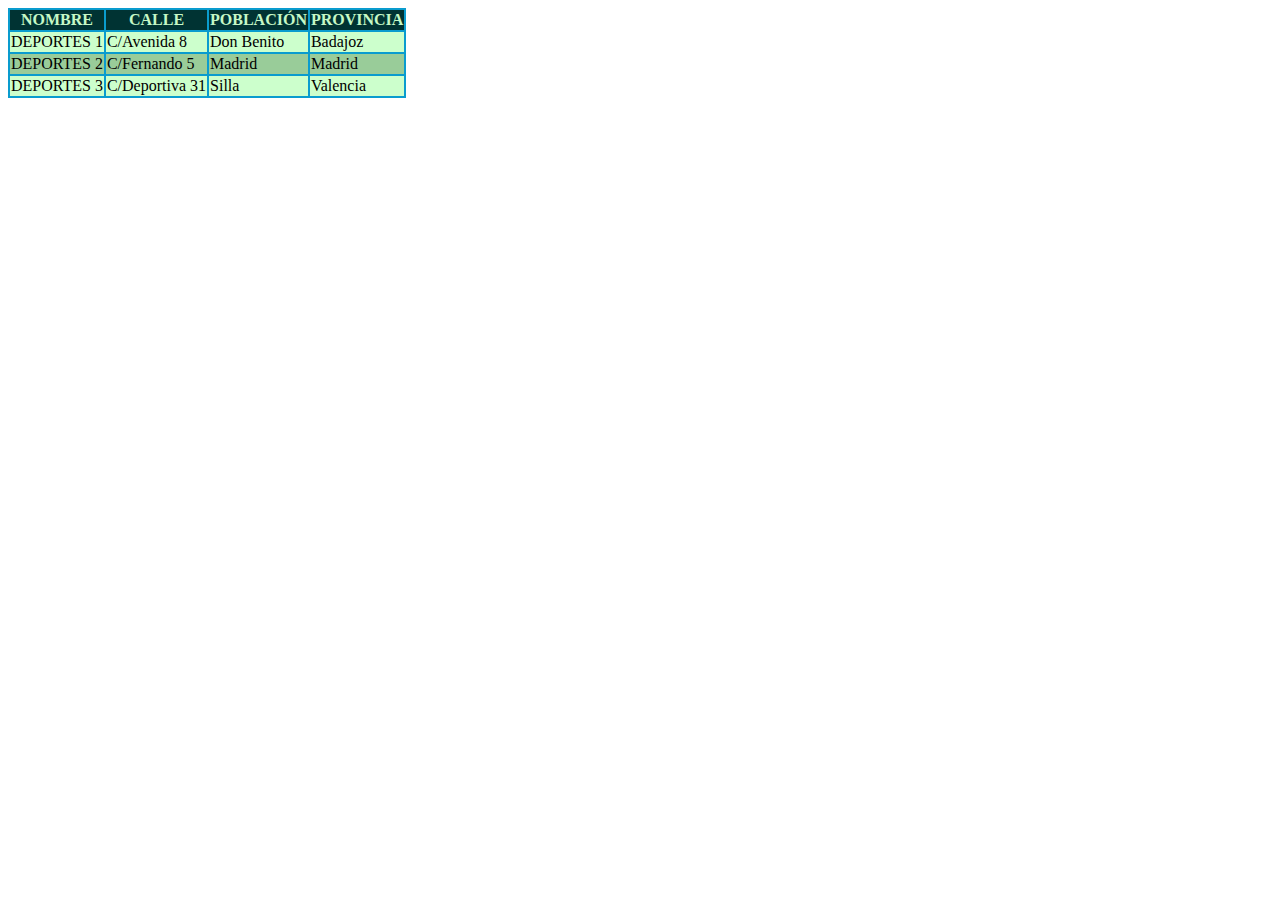
<file: T27/E11/index.html>
<!DOCTYPE html>
<html lang="en">
<head>
    <meta charset="UTF-8">
    <meta http-equiv="X-UA-Compatible" content="IE=edge">
    <meta name="viewport" content="width=device-width, initial-scale=1.0">
    <link href="styles.css" rel="stylesheet" type="text/css"/>
    <title>Ejercicio 1</title>
</head>
<body>
    <table>
        <tr>
            <th>NOMBRE</th>
            <th>CALLE</th>
            <th>POBLACIÓN</th>
            <th>PROVINCIA</th>
        </tr>
        <tr>
            <td>DEPORTES 1</td>
            <td>C/Avenida 8</td>
            <td>Don Benito</td>
            <td>Badajoz</td>
        </tr>
        <tr>
            <td class="oscuro">DEPORTES 2</td>
            <td class="oscuro">C/Fernando 5</td>
            <td class="oscuro">Madrid</td>
            <td class="oscuro">Madrid</td>
        </tr>
        <tr>
            <td>DEPORTES 3</td>
            <td>C/Deportiva 31</td>
            <td>Silla</td>
            <td>Valencia</td>
        </tr>
    </table>
</body>
</html>
</file>
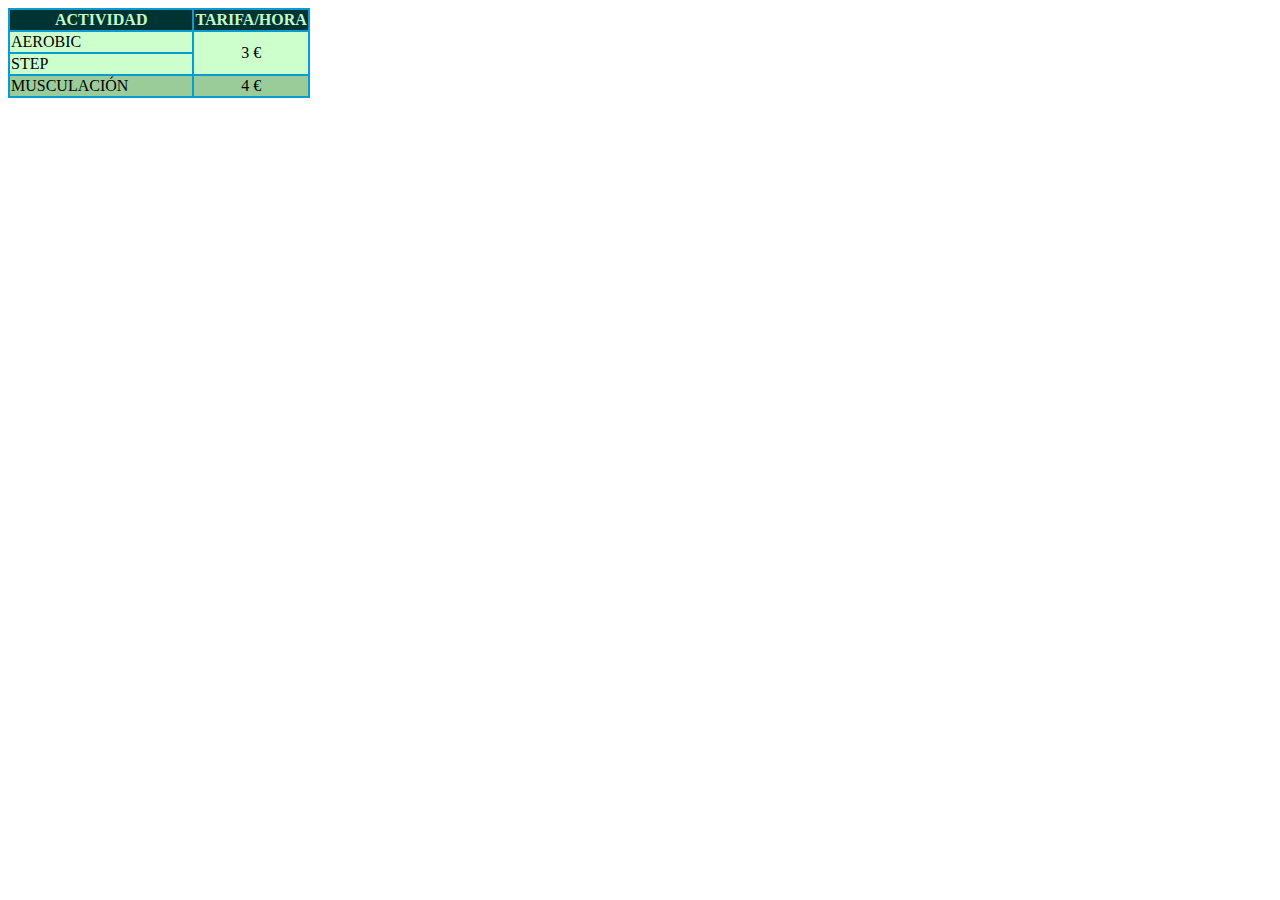
<file: T27/E12/index.html>
<!DOCTYPE html>
<html lang="en">
<head>
    <meta charset="UTF-8">
    <meta http-equiv="X-UA-Compatible" content="IE=edge">
    <meta name="viewport" content="width=device-width, initial-scale=1.0">
    <link href="styles.css" rel="stylesheet" type="text/css"/>
    <title>Ejercicio 2</title>
</head>
<body>
    <table>
        <tr>
            <th id="ancho">ACTIVIDAD</th>
            <th>TARIFA/HORA</th>
        </tr>
        <tr>
            <td>AEROBIC</td>
            <td rowspan="2"  class="centrado">3 €</td>
        </tr>
        <tr>
            <td>STEP</td>
        </tr>
        <tr>
            <td class="oscuro">MUSCULACIÓN</td>
            <td class="oscuro centrado">4 €</td>
        </tr>
    </table>
</body>
</html>
</file>
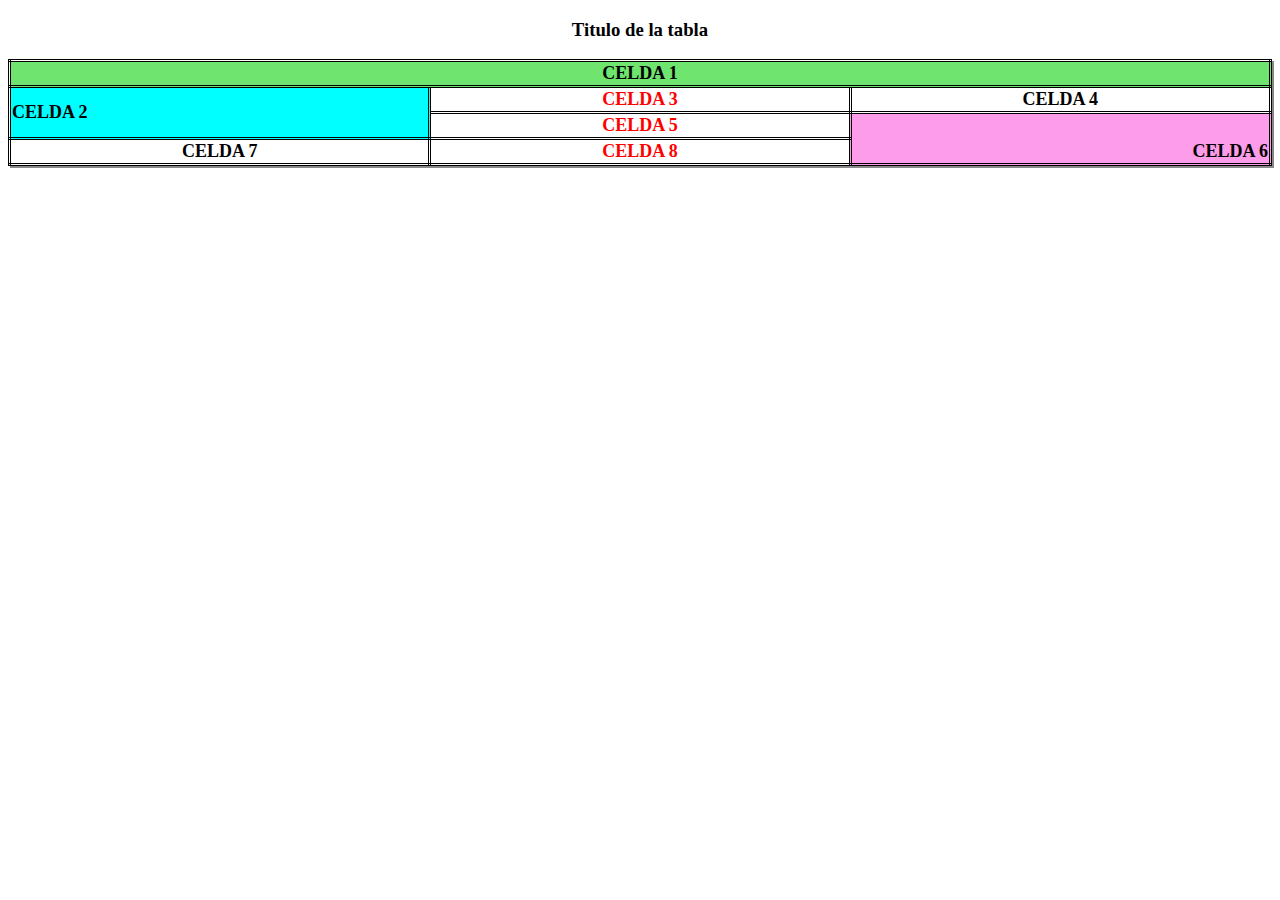
<file: T27/E13/index.html>
<!DOCTYPE html>
<html lang="es">
    <head>
        <meta charset="UTF-8">
        <meta name="viewport" content="width=device-width, initial-scale=1.0">
        <title>Ejercicio 13</title>
        <link rel="stylesheet" href="styles.css">
    </head>
    <body>
        <h3 id="title">Titulo de la tabla</h3>
        <table>
            <tr>
                <th colspan=3 id="th0">CELDA 1</th>
            </tr>
            <tr>
                <th ROWSPAN=2 id="th1">CELDA 2</th>
                <th><div class="clase1">CELDA 3</div></th>
                <th>CELDA 4</th>
            </tr>
            <tr>
                <th><div class="clase1">CELDA 5</div></th>
                <th ROWSPAN=2 id="th2">CELDA 6</th>
            </tr>
            <tr>
                <th>CELDA 7</th>
                <th><div class="clase1">CELDA 8</div></th>
            </tr>
        </table>
    </body>
</html>
</file>
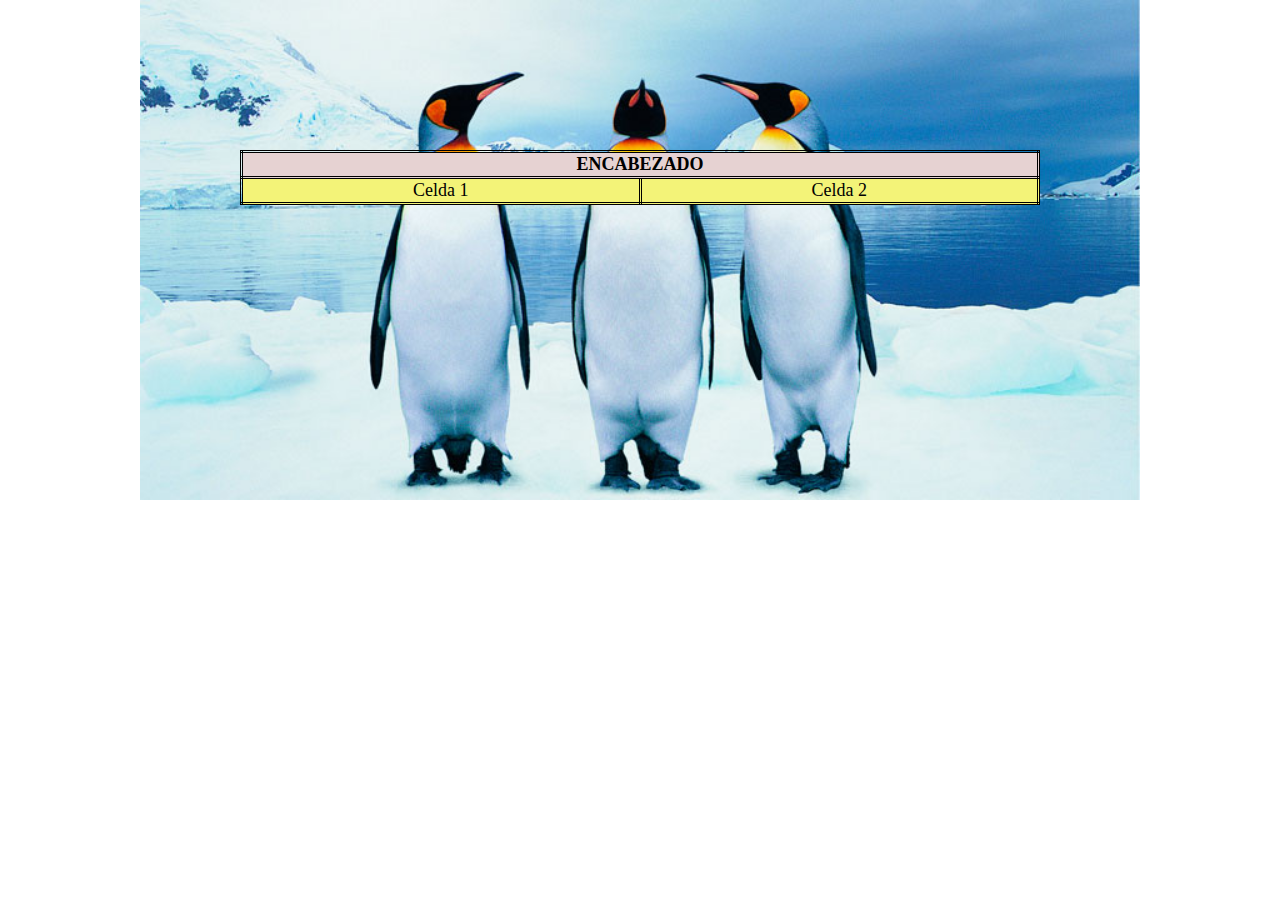
<file: T27/E14/index.html>
<!DOCTYPE html>
<html lang="en">
<head>
    <meta charset="UTF-8">
    <meta http-equiv="X-UA-Compatible" content="IE=edge">
    <meta name="viewport" content="width=device-width, initial-scale=1.0">
    <title>Ejercici14</title>
    <link rel="stylesheet" href="styles.css">
</head>
<body>
    <table>
        <tr>
            <th colspan=3>ENCABEZADO</th>
        </tr>
        <tr>
            <td>Celda 1</td>
            <td>Celda 2</td>
        </tr>
    </table>
</body>
</html>
</file>
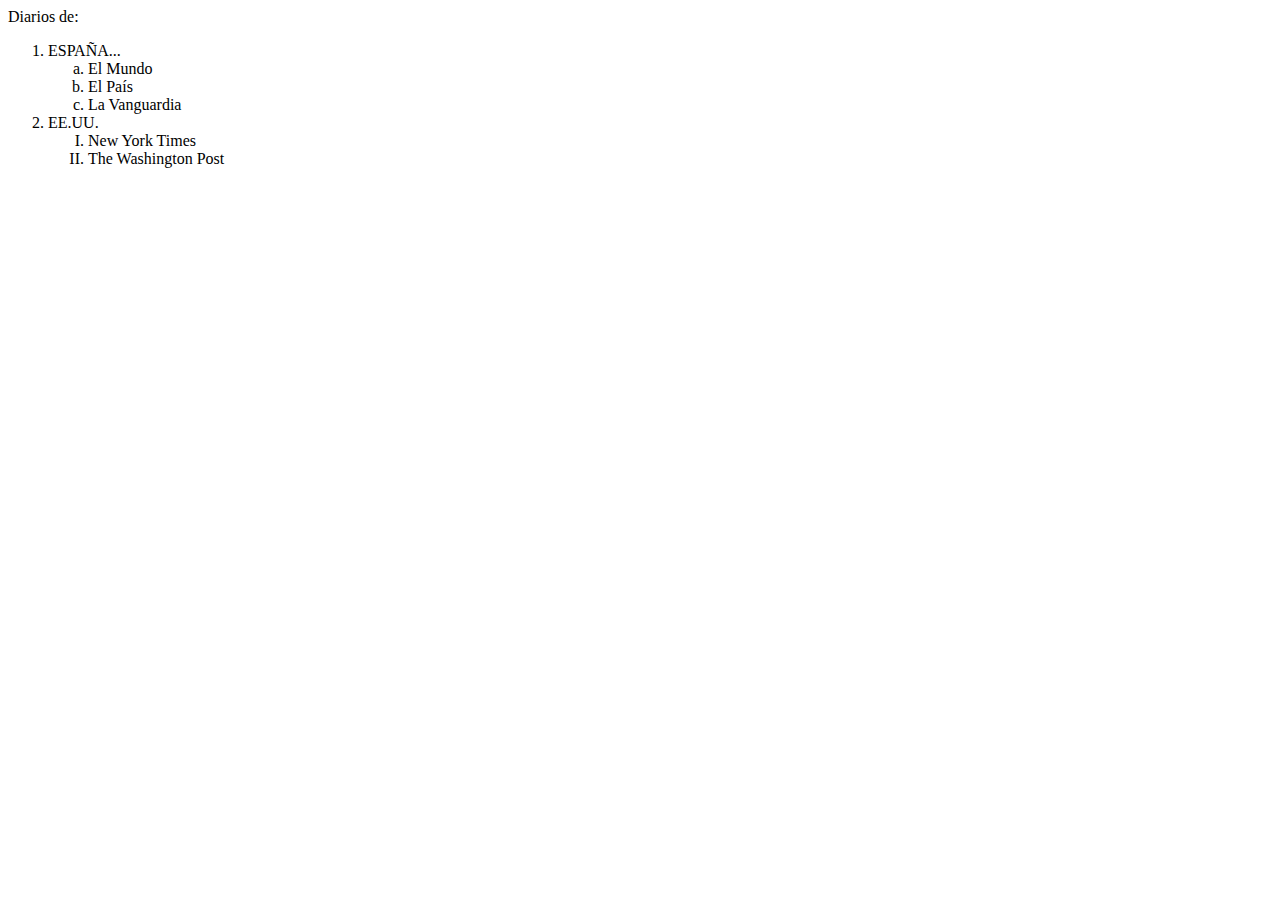
<file: T27/E15/index.html>
<!DOCTYPE html>
<html lang="en">
<head>
    <meta charset="UTF-8">
    <meta http-equiv="X-UA-Compatible" content="IE=edge">
    <meta name="viewport" content="width=device-width, initial-scale=1.0">
    <link href="styles.css" rel="stylesheet" type="text/css"/>
    <title>Actividad 15</title>
</head>
<body>
    Diarios de:
    <ul>
        <div>
        <li>
            ESPAÑA...
                <ul class="españa">
                    <li>El Mundo</li>
                    <li>El País</li>
                    <li>La Vanguardia</li>
                </ul>
        </li>
        <li>
            EE.UU. 
            <ul class="eeuu">
                <li>New York Times</li>
                <li>The Washington Post</li>
            </ul>
        </li>
    </ul>
</body>
</html>
</file>
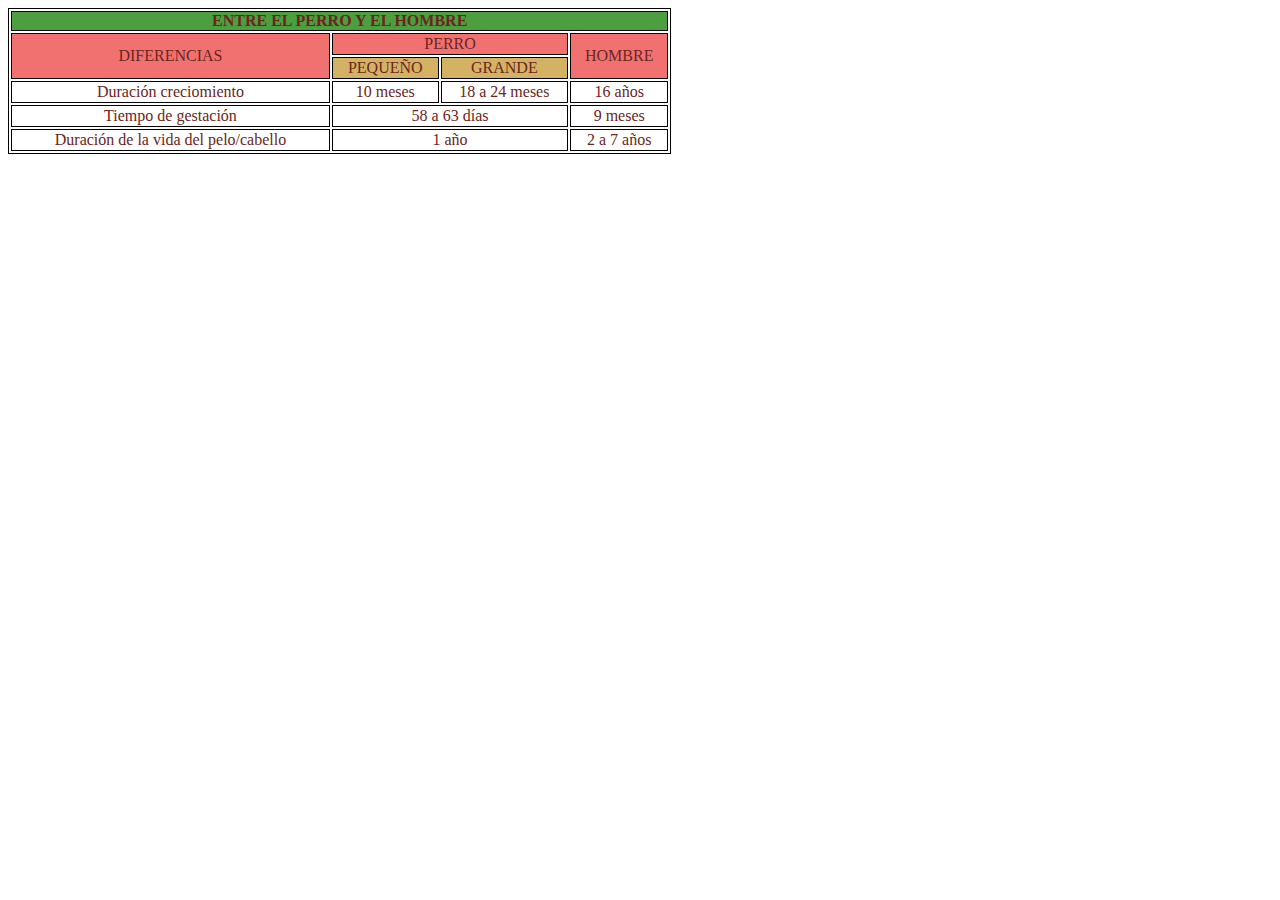
<file: T27/E16/index.html>
<!DOCTYPE html>
<html lang="en">
<head>
    <meta charset="UTF-8">
    <meta http-equiv="X-UA-Compatible" content="IE=edge">
    <meta name="viewport" content="width=device-width, initial-scale=1.0">
    <link href="styles.css" rel="stylesheet" type="text/css"/>
    <title>Document</title>
</head>
<body>
    <table id="pisadas">
        <tr>
            <td colspan="4" id="titulo"><b>ENTRE EL PERRO Y EL HOMBRE</b></td>
        </tr>
        <tr id="cabeceras">
            <td rowspan="2">DIFERENCIAS</td>
            <td colspan="2">PERRO</td>
            <td rowspan="2">HOMBRE</td>
        </tr>
        <tr id="PequeñoGrande">
            <td>PEQUEÑO</td>
            <td>GRANDE</td>
        </tr>
        <tr>
            <td>Duración creciomiento</td>
            <td>10 meses</td>
            <td>18 a 24 meses</td>
            <td>16 años</td>
        </tr>
        <tr>
            <td>Tiempo de gestación</td>
            <td colspan="2">58 a 63 días</td>
            <td>9 meses</td>
        </tr>
        <tr>
            <td>Duración de la vida del pelo/cabello</td>
            <td colspan="2">1 año</td>
            <td>2 a 7 años</td>
        </tr>
    </table>
</body>
</html>
</file>
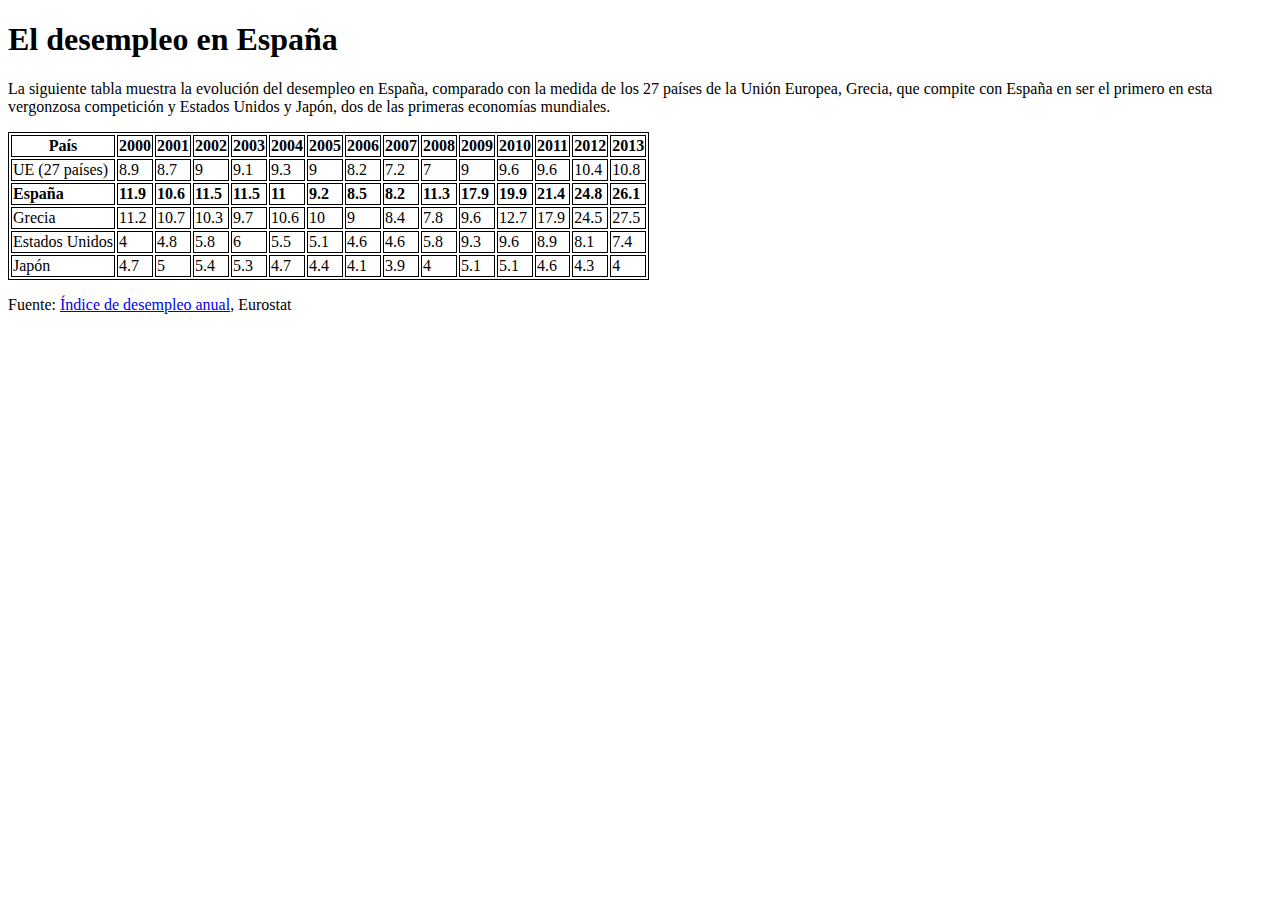
<file: T27/E19/index.html>
<!DOCTYPE html>
<html lang="es">
<head>
    <meta charset="UTF-8">
    <meta name="viewport" content="width=device-width, initial-scale=1.0">
    <title>Ej19</title>
    <style>
        table, th, td
        {
            border: solid black 1px;
        }
        #esp
        {
            font-weight: bold;
        }
    </style>
</head>
<body>
    <h1>El desempleo en España</h1>
    <p>
        La siguiente tabla muestra la evolución del desempleo en España, comparado con la medida de los 27 países de la Unión Europea, Grecia, 
        que compite con España en ser el primero en esta vergonzosa competición y Estados Unidos y Japón, dos de las primeras economías mundiales.
    </p>
    <table>
        <thead>
            <tr>
                <th>País</th>
                <th>2000</th>
                <th>2001</th>
                <th>2002</th>
                <th>2003</th>
                <th>2004</th>
                <th>2005</th>
                <th>2006</th>
                <th>2007</th>
                <th>2008</th>
                <th>2009</th>
                <th>2010</th>
                <th>2011</th>
                <th>2012</th>
                <th>2013</th>
            </tr>
            <tr>
                <td>UE (27 países)</td>
                <td>8.9</td>
                <td>8.7</td>
                <td>9</td>
                <td>9.1</td>
                <td>9.3</td>
                <td>9</td>
                <td>8.2</td>
                <td>7.2</td>
                <td>7</td>
                <td>9</td>
                <td>9.6</td>
                <td>9.6</td>
                <td>10.4</td>
                <td>10.8</td>
            </tr>
            <tr id="esp">
                <td>España</td>
                <td>11.9</td>
                <td>10.6</td>
                <td>11.5</td>
                <td>11.5</td>
                <td>11</td>
                <td>9.2</td>
                <td>8.5</td>
                <td>8.2</td>
                <td>11.3</td>
                <td>17.9</td>
                <td>19.9</td>
                <td>21.4</td>
                <td>24.8</td>
                <td>26.1</td>
            </tr>
            <tr>
                <td>Grecia</td>
                <td>11.2</td>
                <td>10.7</td>
                <td>10.3</td>
                <td>9.7</td>
                <td>10.6</td>
                <td>10</td>
                <td>9</td>
                <td>8.4</td>
                <td>7.8</td>
                <td>9.6</td>
                <td>12.7</td>
                <td>17.9</td>
                <td>24.5</td>
                <td>27.5</td>
            </tr>
            <tr>
                <td>Estados Unidos</td>
                <td>4</td>
                <td>4.8</td>
                <td>5.8</td>
                <td>6</td>
                <td>5.5</td>
                <td>5.1</td>
                <td>4.6</td>
                <td>4.6</td>
                <td>5.8</td>
                <td>9.3</td>
                <td>9.6</td>
                <td>8.9</td>
                <td>8.1</td>
                <td>7.4</td>
            </tr>
            <tr>
                <td>Japón</td>
                <td>4.7</td>
                <td>5</td>
                <td>5.4</td>
                <td>5.3</td>
                <td>4.7</td>
                <td>4.4</td>
                <td>4.1</td>
                <td>3.9</td>
                <td>4</td>
                <td>5.1</td>
                <td>5.1</td>
                <td>4.6</td>
                <td>4.3</td>
                <td>4</td>
            </tr>
        </thead>
    </table>
    <p>Fuente: <a href="#">Índice de desempleo anual</a>, Eurostat</p>
</body>
</html>
</file>
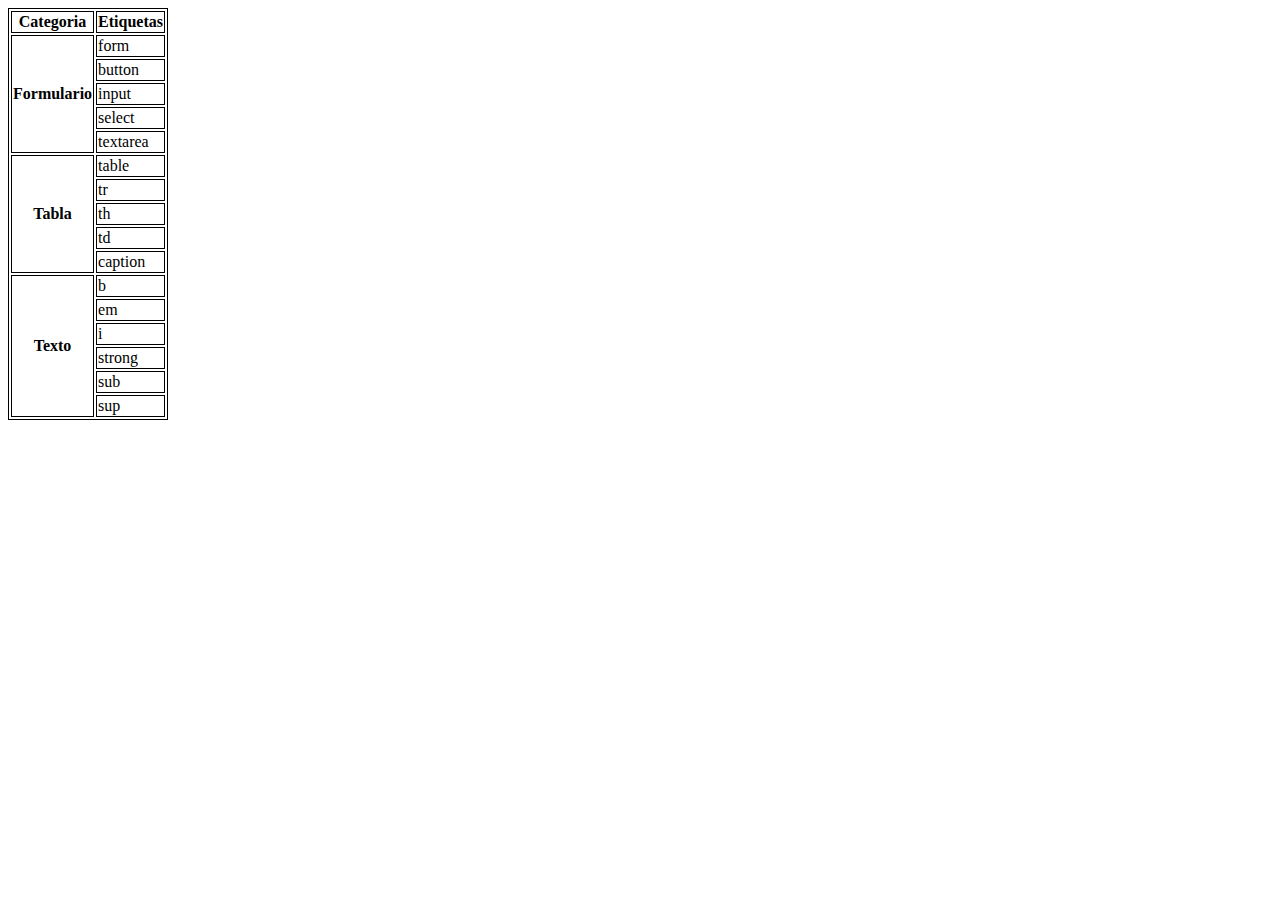
<file: T27/E20/index.html>
<!DOCTYPE html>
<html lang="es">
<head>
    <meta charset="UTF-8">
    <meta name="viewport" content="width=device-width, initial-scale=1.0">
    <title>Ej20</title>
    <style>
        table, th, td
        {
            border: solid black 1px;
        }
    </style>
</head>
<body>
    <table>
        <thead>
            <tr>
                <th>Categoria</th>
                <th>Etiquetas</th>
            </tr>
        </thead>
        <tbody>
            <tr>
                <th rowspan="5">Formulario</th>
                <td>form</td>
            </tr>
            <tr>
                <td>button</td>
            </tr>
            <tr>
                <td>input</td>
            </tr>
            <tr>
                <td>select</td>
            </tr>
            <tr>
                <td>textarea</td>
            </tr>
            <tr>
                <th rowspan="5">Tabla</th>
                <td>table</td>
            </tr>
            <tr>
                <td>tr</td>
            </tr>
            <tr>
                <td>th</td>
            </tr>
            <tr>
                <td>td</td>
            </tr>
            <tr>
                <td>caption</td>
            </tr>
            <tr>
                <th rowspan="6">Texto</th>
                <td>b</td>
            </tr>
            <tr>
                <td>em</td>
            </tr>
            <tr>
                <td>i</td>
            </tr>
            <tr>
                <td>strong</td>
            </tr>
            <tr>
                <td>sub</td>
            </tr>
            <tr>
                <td>sup</td>
            </tr>
        </tbody>
    </table>
</body>
</html>
</file>
<file: T27/E11/styles.css>
table{
    background-color: #0a9cce;
    border: #0a9cce;
}

th {
    background-color: #003333;
    color: #c5f8c6;
}

td {
    background-color: #ccffcc;
}

.oscuro {
    background-color: #99cc99;
}
</file>
<file: T27/E12/styles.css>
table{
    background-color: #0a9cce;
}

th {
    background-color: #003333;
    color: #c5f8c6;
}

td {
    background-color: #ccffcc;
}

.oscuro {
    background-color: #99cc99 !important;
}

.centrado {
    text-align: center;
}

#ancho {
    padding: 0 45px;
}
</file>
<file: T27/E13/styles.css>
#title {
    text-align: center;
}
table {
    width: 100%;
    border-collapse: collapse;
    border-style: double;
    box-shadow: 2px 2px #888888;
}

th {
    border-collapse: collapse;
    border-style: double;
    font-size: large;
    text-align: center;
}

#th0 {
    background-color: rgb(111, 228, 111);
}

#th1 {
    background-color: cyan;
    text-align: left;
}

#th2 {
    background-color: rgb(253, 156, 232);
    text-align: right;
    vertical-align: bottom;
}

.clase1{
    color: red;
}
</file>
<file: T27/E14/styles.css>
body {
    background-image: url("pinguino-rey.jpg");
    background-repeat: no-repeat;
    margin: 0 auto;
    width: 800px;
    height: 500px;
    background-size: contain;
    background-position: center;
    position: relative;
    top: 150px;
}

table {
    
    position: static;
    width: 100%;
    border-collapse: collapse;
}

tr, td, th {
    border-collapse: collapse;
    border-style: double;
    font-size: large;
    text-align: center;
}

th {
    background-color: rgb(230, 210, 210);
}

td {
    background-color: rgb(243, 243, 120);
}
</file>
<file: T27/E15/styles.css>
ul {
    list-style-type: decimal;
}

.españa {
    list-style-type: lower-alpha;
}

.eeuu{
    list-style-type: upper-roman;
}
</file>
<file: T27/E16/styles.css>
table, th, td{
    border: 1px solid black;
    text-align: center;
    color: #6b2520;
}
#titulo{
    background-color: #4c9e3e;
    padding: 0 200px;
}
#cabeceras{
    background-color: #f17171;
}
#PequeñoGrande{
    background-color: #d4b263;
}
#pisadas{
    background-image: url(pisadasPerro.jpg);
}
</file>
